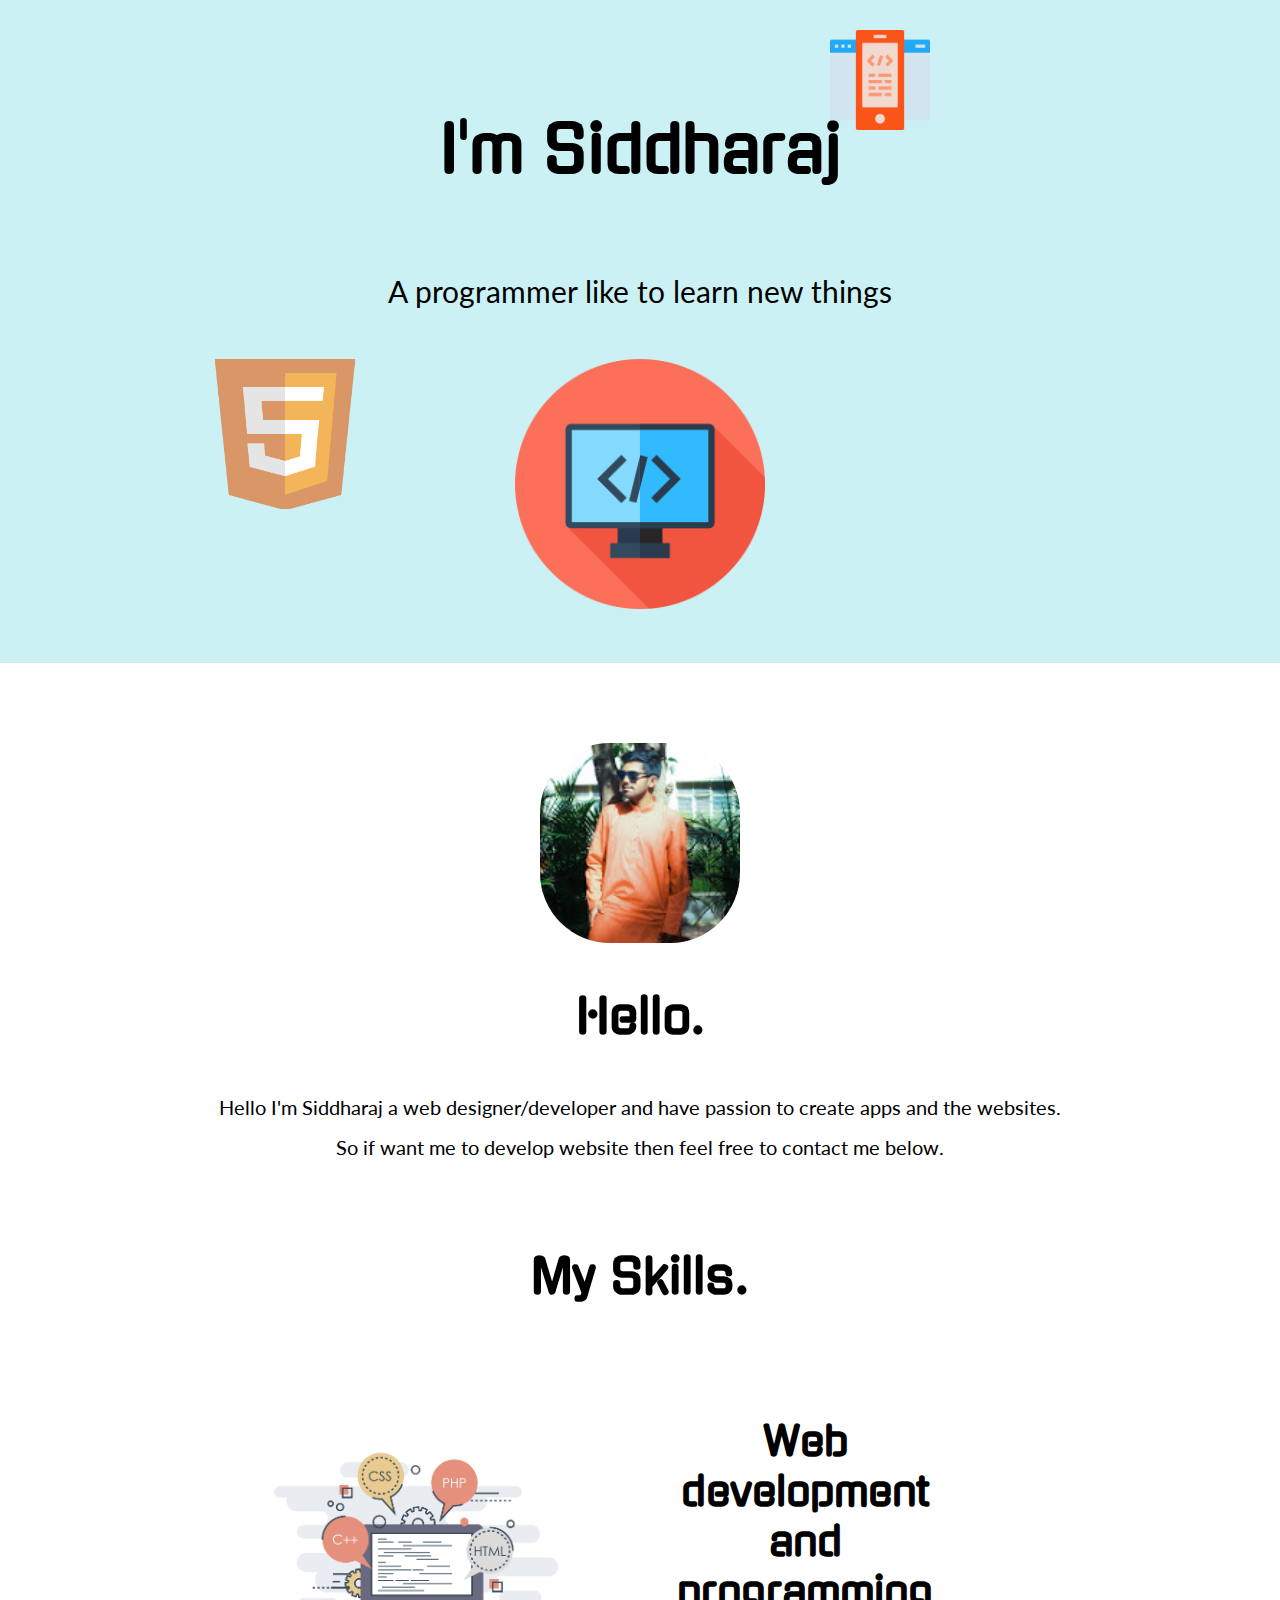
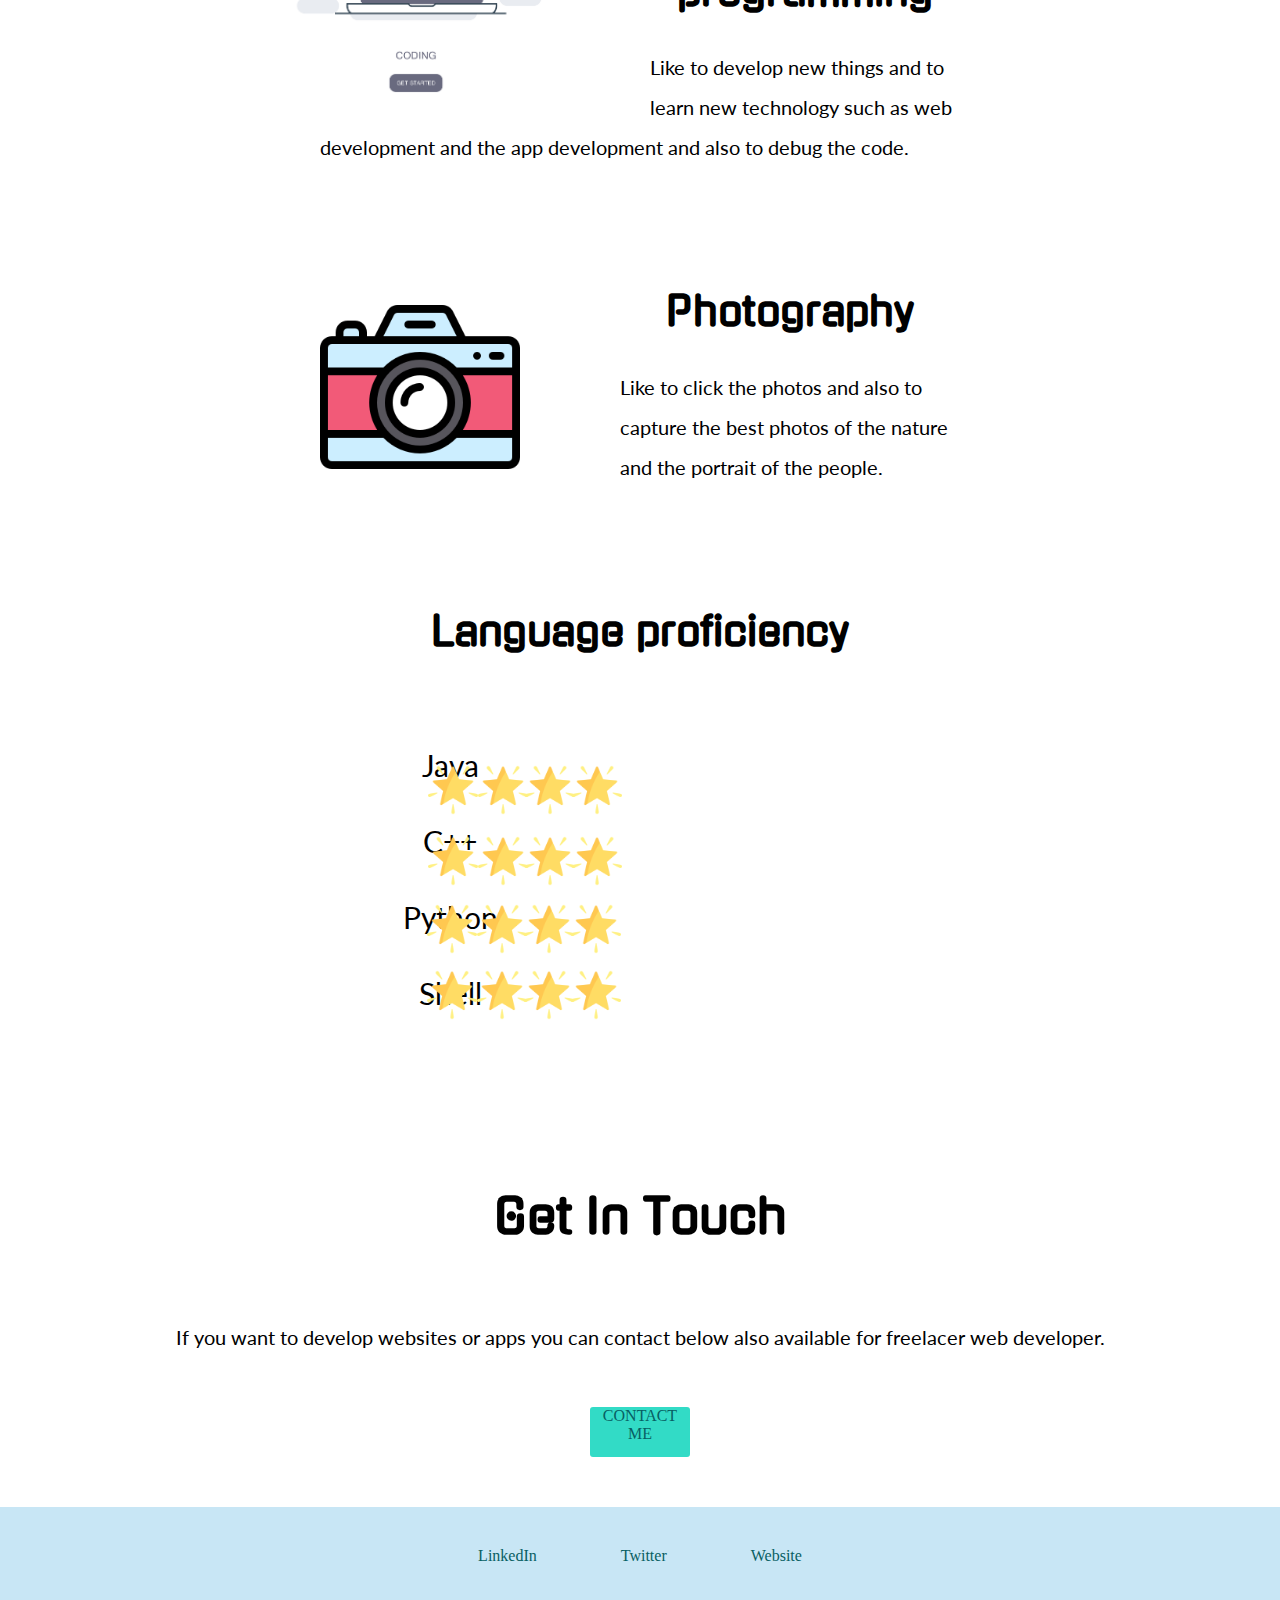
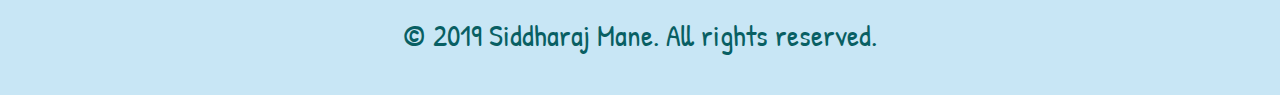
<file: index.html>
<!DOCTYPE html>
<html lang="en" dir="ltr">

<head>
  <meta charset="utf-8">
  <link rel="stylesheet" href="css/styles.css">
  <link rel="icon" href="favicon.ico">
  <link href="https://fonts.googleapis.com/css?family=Gugi|Schoolbell" rel="stylesheet">
  <link href="https://fonts.googleapis.com/css?family=Lato" rel="stylesheet">
  <link href="https://fonts.googleapis.com/css?family=Patrick+Hand" rel="stylesheet">
  <title>Siddharaj Mane</title>
</head>

<body>
  <div class="top">
    <img class="cloud1" src="images/app-development.png" alt="cloud-png">
    <h1>I'm Siddharaj </h1>
    <p>A programmer like to learn new things</p>
    <img class="cloud" src="images/html5.png" alt="">
    <img class="mountain" src="images/tools-and-utensils.png" alt="mountain-png">
  </div>
  <div class="middle-container">
    <div class="profile">
      <img class="profile-png" src="images/profile.jpg" alt="">
      <h2 class="hello">Hello.</h2>
      <p class="para1">Hello I'm Siddharaj a web designer/developer and have passion to create apps and the websites.<br> So if want me to develop website then feel free to contact me below.</p>
    </div>
    <div class="skills">
      <h2>My Skills.</h2>
      <div class="skill-row1">
        <img class="coding-png" src="images/coding.png" alt="">
        <div class="web-para">
          <h3>Web development and programming</h3>
          <p class="para2">Like to develop new things and to learn new technology such as web development and the app development and also to debug the code.</p>
        </div>
      </div>
      <div class="skill-row1">
        <img class="programming-png" src="images/camera.png" alt="">
        <div class="photo-para">
          <h3>Photography</h3>
          <p class="para2">Like to click the photos and also to capture the best photos of the nature and the portrait of the people.</p>
        </div>
      </div>

      <div class="lang-proficiency">
        <h3 class="h3-proficiency">Language proficiency</h3>
        <p class="p1">Java</p>
        <p class="p1">C++</p>
        <p class="p1">Python</p>
        <p class="p1">Shell</p>
        <div class="div1">
          <img class="img1" src="images/star.png" alt="">
          <img class="img2" src="images/star.png" alt="">
          <img class="img3" src="images/star.png" alt="">
          <img class="img4" src="images/star.png" alt="">
        </div>
        <div class="div2">
          <img class="img1" src="images/star.png" alt="">
          <img class="img2" src="images/star.png" alt="">
          <img class="img3" src="images/star.png" alt="">
          <img class="img4" src="images/star.png" alt="">
        </div>
        <div class="div3">
          <img class="img1" src="images/star.png" alt="">
          <img class="img2" src="images/star.png" alt="">
          <img class="img3" src="images/star.png" alt="">
          <img class="img4" src="images/star.png" alt="">
        </div>
        <div class="div4">
          <img class="img1" src="images/star.png" alt="">
          <img class="img2" src="images/star.png" alt="">
          <img class="img3" src="images/star.png" alt="">
          <img class="img4" src="images/star.png" alt="">
        </div>
      </div>


  </div>
    <div class="contact-me">
      <h2>Get In Touch</h2>
      <p class="para1">If you want to develop websites or apps you can contact below also available for freelacer web developer.</p>
      <div class="btn">
        <a  class="link" href="mailto:manesiddharaj8@gmail.com">CONTACT ME</a>
      </div>
    </div>
  </div>


  <div class="bottom-container">
    <a class="link1" href="">LinkedIn</a>
    <a class="link1" href="">Twitter</a>
    <a class="link1" href="">Website</a>
    <p class="siddharaj">© 2019 Siddharaj Mane. All rights reserved.</p>
  </div>

</body>

</html>
</file>
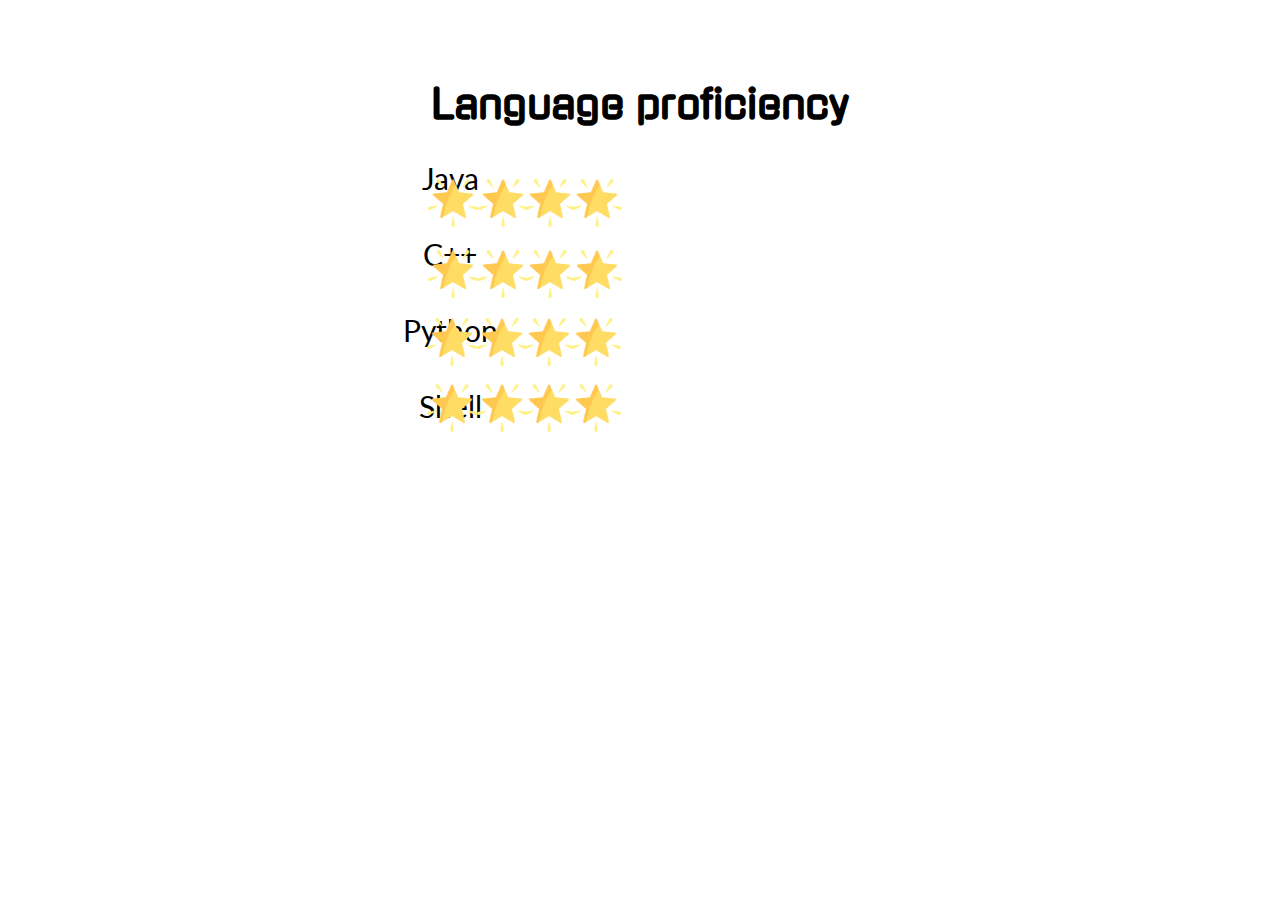
<file: sample.html>
<!DOCTYPE html>
<html lang="en" dir="ltr">
  <head>
    <meta charset="utf-8">
    <link rel="stylesheet" href="css/styles.css">
    <link rel="icon" href="favicon.ico">
    <link href="https://fonts.googleapis.com/css?family=Gugi|Schoolbell" rel="stylesheet">
    <link href="https://fonts.googleapis.com/css?family=Lato" rel="stylesheet">
    <link href="https://fonts.googleapis.com/css?family=Patrick+Hand" rel="stylesheet">
    <title></title>
  </head>
  <body>
    <div class="lang-proficiency">
      <h3>Language proficiency</h3>
      <p class="p1">Java</p>
      <p class="p1">C++</p>
      <p class="p1">Python</p>
      <p class="p1">Shell</p>
      <div class="div1">
        <img class="img1" src="images/star.png" alt="">
        <img class="img2" src="images/star.png" alt="">
        <img class="img3" src="images/star.png" alt="">
        <img class="img4" src="images/star.png" alt="">
      </div>
      <div class="div2">
        <img class="img1" src="images/star.png" alt="">
        <img class="img2" src="images/star.png" alt="">
        <img class="img3" src="images/star.png" alt="">
        <img class="img4" src="images/star.png" alt="">
      </div>
      <div class="div3">
        <img class="img1" src="images/star.png" alt="">
        <img class="img2" src="images/star.png" alt="">
        <img class="img3" src="images/star.png" alt="">
        <img class="img4" src="images/star.png" alt="">
      </div>
      <div class="div4">
        <img class="img1" src="images/star.png" alt="">
        <img class="img2" src="images/star.png" alt="">
        <img class="img3" src="images/star.png" alt="">
        <img class="img4" src="images/star.png" alt="">
      </div>
    </div>
  </body>
</html>
</file>
<file: css/styles.css>
.lang-proficiency{
  width: 100%;
  height: 500px;
  position: relative;
  margin-top: 80px;
}

.h3-proficiency{
  margin-top: 30px;
  margin-bottom: 90px;
  font-family: 'Gugi', cursive;
  font-size: 250.5%;
}

.div1{
  display: inline-block;
  position: relative;
  height: 50px;
  width: 200px;
  bottom: 286px;
    right: -194px
}

.div2{
  display: inline-block;
  position: relative;
  height: 50px;
  width: 200px;
  bottom: 215px;
  right: 10px;
}

.div3{
  display: inline-block;
  position: relative;
  height: 50px;
  width: 200px;
  bottom: 147px;
  right: 215px;
}

.div4{
  display: inline-block;
  position: relative;
  height: 50px;
  width: 200px;
  bottom: 81px;
right: 419px;
}

.p1{
  height: auto;
    margin: 0;
    padding: 0;
    margin-left: 400px;
    margin-right: 0px;
    margin-bottom: 40px;
    width: 100px;
}

.img1{
  width: 50px;
  height: 50px;
position: absolute;
top:0px;
left:0px;
}

.img2{
  width: 50px;
  height: 50px;
position: absolute;
top: 0px;
left: 50px;
}

.img3{
  width: 50px;
  height: 50px;
position: absolute;
top: 0px;
    left: 97px;
}

.img4{
  width: 50px;
  height: 50px;
position: absolute;
top: 0px;
    left: 144px;
}








.top {
  background-color: #cbf1f5;
  position: relative;
  padding-top: 30px;
}
.middle-container
{
}
.bottom-container
{
 background-color: #c8e6f5;
 padding-bottom: 30px;
}

.cpp{
  margin: 0;
  display: inline-block;
  position: absolute;
  left: 0px;

}

.java{
  margin: 0;
  position: absolute;
  display: inline-block;
  top:250px;
}

.python{
  margin: 0;
display: inline-block;
position: absolute;
top:300px;
}

.dart{
  margin: 0;
  display: inline-block;
}

.lang{
  margin: 0;
display: inline-block;
}

.shell{
  margin: 0;
display: inline-block;

}




.photo-para{

}

.web-para{

}

h3{
  text-align: center;
}

.siddharaj{
  padding: 0;
  margin: 10px;
  font-family: Patrick Hand, cursive;
  color:  #085f63;
}

.link{
  color: #085f63;
  text-decoration: none;
}

.link1
{
  display: inline-block;
  margin: 40px;
  color: #085f63;
  text-decoration: none;
}

.btn{
  background-color: #32dbc6;
  width: 100px;
  height: 50px;
  display:inline-block;
  margin: 50px auto 50px auto;
  text-decoration: none;
  border-radius: 3px;
}

.btn:hover{
color: white;
}

.hello{
  padding: 0;
  margin: 40px auto 40px auto;
}

.skill {
  position: relative;
}
.skill-row1{
  width: 50%;
  margin: 80px auto 120px auto;
  text-align: left;
}
.contact-me{
  margin: 0;
}
.skill-row2{
  margin: 30px auto 0 auto;
  width: 100px%;
  height: 80%;
  margin: 80px auto auto auto;
  text-align: left;
  line-height: 2;
  position: relative;
}



.programming-png {
  margin-right: 100px;
  float: left;
  width: 200px;
  height: 200px;
}

.mountain{
  padding-top: 10px;
  padding-bottom: 50px;
  height: 250px;
  width: 250px;
}

.cloud {
  position: absolute;
  padding: 10px;
  left: 200px;
  width: 150px;
  height: 150px;

}

.cloud1 {
  position: absolute;
  right: 350px;
  width: 100px;
  height: 100px;
}

p{
  padding: 10px;
  font-family: 'Lato', sans-serif;
  font-size: 30px;
}

.para1{
font-family: 'Lato', sans-serif;
  font-size: 20px;
  text-align: center;
  line-height: 2;
  margin: 0;
  padding: 0;
}

.para2{
font-family: 'Lato', sans-serif;
  font-size: 20px;
  text-align: left;
  line-height: 2;
  margin: 0;
  padding: 0;
}


.coding-png {
  position: relative;
  float: left;
  width: 300px;
  height: 300px;
  margin-right: 30px;
  right:55px;
}

body {
  text-align: center;
  margin: 0;
}
html{
  margin: 0;
}

.profile-png{
  margin-top: 80px;
  width: 200px;
  height: 200px;
  border-radius: 70px;
}

h1 {
  margin-top: 0;
  padding-top: 80px;
  padding-bottom: 30px;
  font-family: 'Gugi', cursive;
  font-size: 400.5%;
}


h2 {
  margin-top: 0;
  padding-top: 80px;
  padding-bottom: 30px;
  font-family: 'Gugi', cursive;
  font-size: 300.5%;
}

h3 {
  margin-top: 30px;
  margin-bottom: 30px;
  font-family: 'Gugi', cursive;
  font-size: 250.5%;
}
</file>
